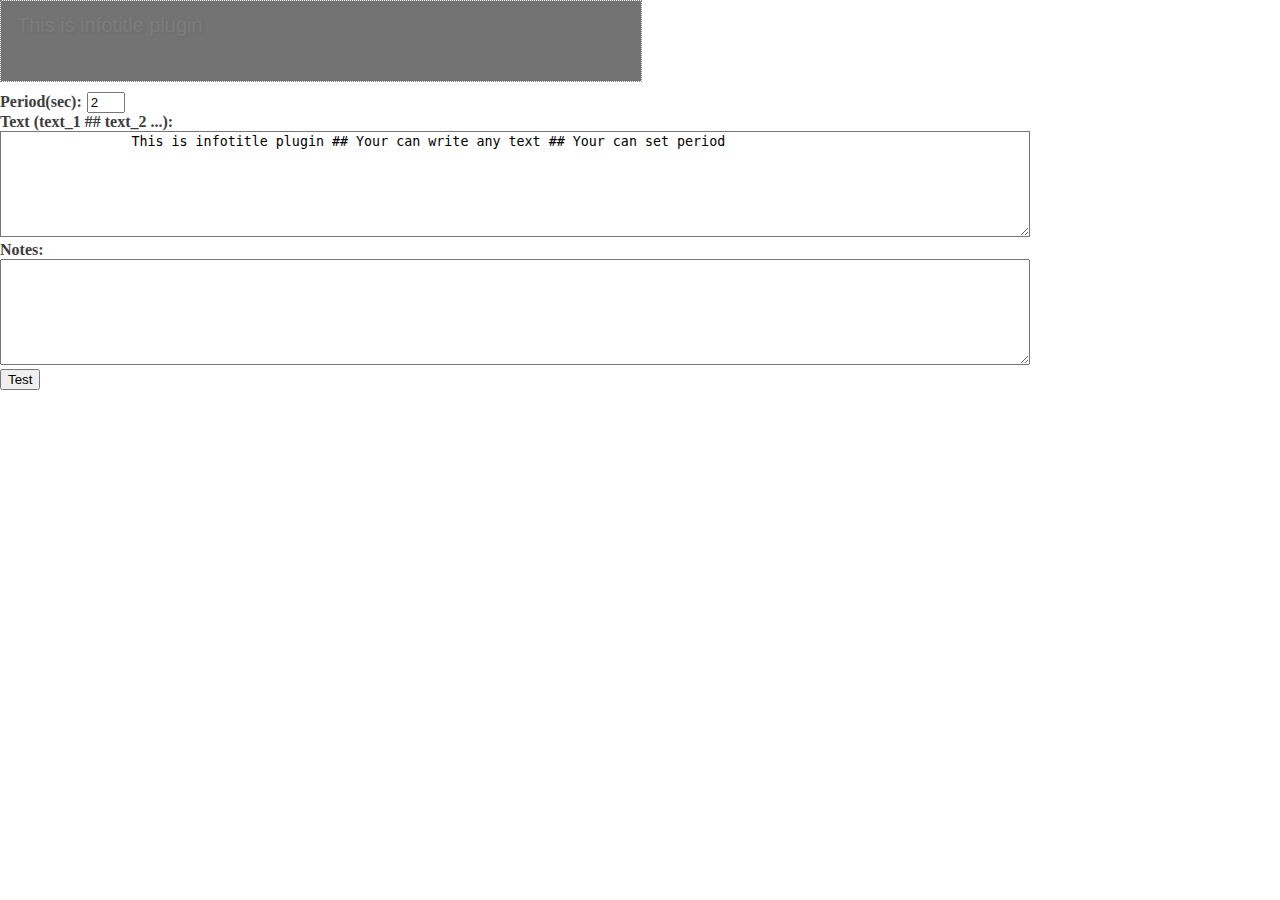
<file: HTMLPlugins/infotitle/index.html>
﻿<!DOCTYPE html>
<html>
<head>	
  <meta charset="UTF-8">    
  <script  src="jquery-2.0.3.min.js"></script>
  <script  src="json2.js"></script>    
  <script  src="../jquery.deserialize.js"></script>
	
  <link  href="../zgui.css" rel="stylesheet">

  <style>    
    #area {                       		
        color: white;						
		background-color: transparent ;			
		Mbackground:red;
    }
	
    #subarea {       		
		position:relative;				
		width:100%;		
		background: rgba(56,56,56, 0.7);		
		display:hide;	
    }

	#infotitle{		
		font-family: Helvetica;	
		width: 95%;		
		margin:auto;
		padding-top:2%;
		text-shadow:1px 1px 2px black;
	}
	textarea {width:80%;height:100px;}
	.z_variant {width: 80%;}
	
  </style>
  
</head> 
 
<body>
  <script>	
	var PLUGIN_NAME = 'INFOTITLE';
	var g_period; // seconds
	var g_timeout_id;
	var g_text;
	var g_pos;
	
    function apply(param){ 			
		$('#subarea').hide();	
		$('#infotitle').hide();
		
		clearTimeout(g_timeout_id);
		g_text = param.variant.split('##');
		g_period = param.period;		
		g_pos = 0;		
		
		////////////////////////////////
		// позиционирование
		var sh = Z_HEIGHT/6;
        $('#area').css('width',Z_WIDTH);   
		$('#subarea').css('height', sh);
			
		if(Z_TEST){
			$('#area').addClass('z_testarea');
		}else{
			$('#area').css('height', Z_HEIGHT);						
			$('#subarea').css('top', 5*Z_HEIGHT/6);				
		}
	
		////////////////////////////////
		// цвета и прочее		      
		$('#subarea').css('font-size', 25*sh/100 + 'px');
		
		
		// запуск
		//show();				
		$('#subarea').slideDown('slow', show);
    }
	
	
	function show(){				
		$('#infotitle').html(g_text[g_pos]);
		$('#infotitle').fadeIn(function(){g_timeout_id=setTimeout(hide, g_period*1000);});		
	}
	
	function hide(){
		g_pos += 1;
		$('#infotitle').fadeOut('slow', 
								function(){
											if(g_pos == g_text.length){			
												$('#subarea').slideUp();
												return;
											}else{
												show();
											}
										}
								);
	}
	
  </script>
	
	<div id="area">					
		<div id="subarea">
			<div id="infotitle">
				123 && 345
			</div>
		</div>				
    </div>
    
		
    <div id="settings" class="z_settings">
		<div>		
		<form id="z_form">
			<label>Period(sec):</label><input type="text" name="period" style="width:30px;" value="2">
			<br/>
			<label>Text (text_1 ## text_2 ...):</label><br/>
            <textarea name="text" class="z_select" >
                This is infotitle plugin ## Your can write any text ## Your can set period
            </textarea>			
			<br/>
			<label>Notes:</label><br/><textarea name="notes"></textarea>
		</form>			
	    </div>		
		<button onclick="Z_RUN();">Test</button>		
		
    </div>
    
	
	<!-- javascript library -->
	<script  src="../zgui.js"></script>  
	
  
</body>
 </html>
</file>
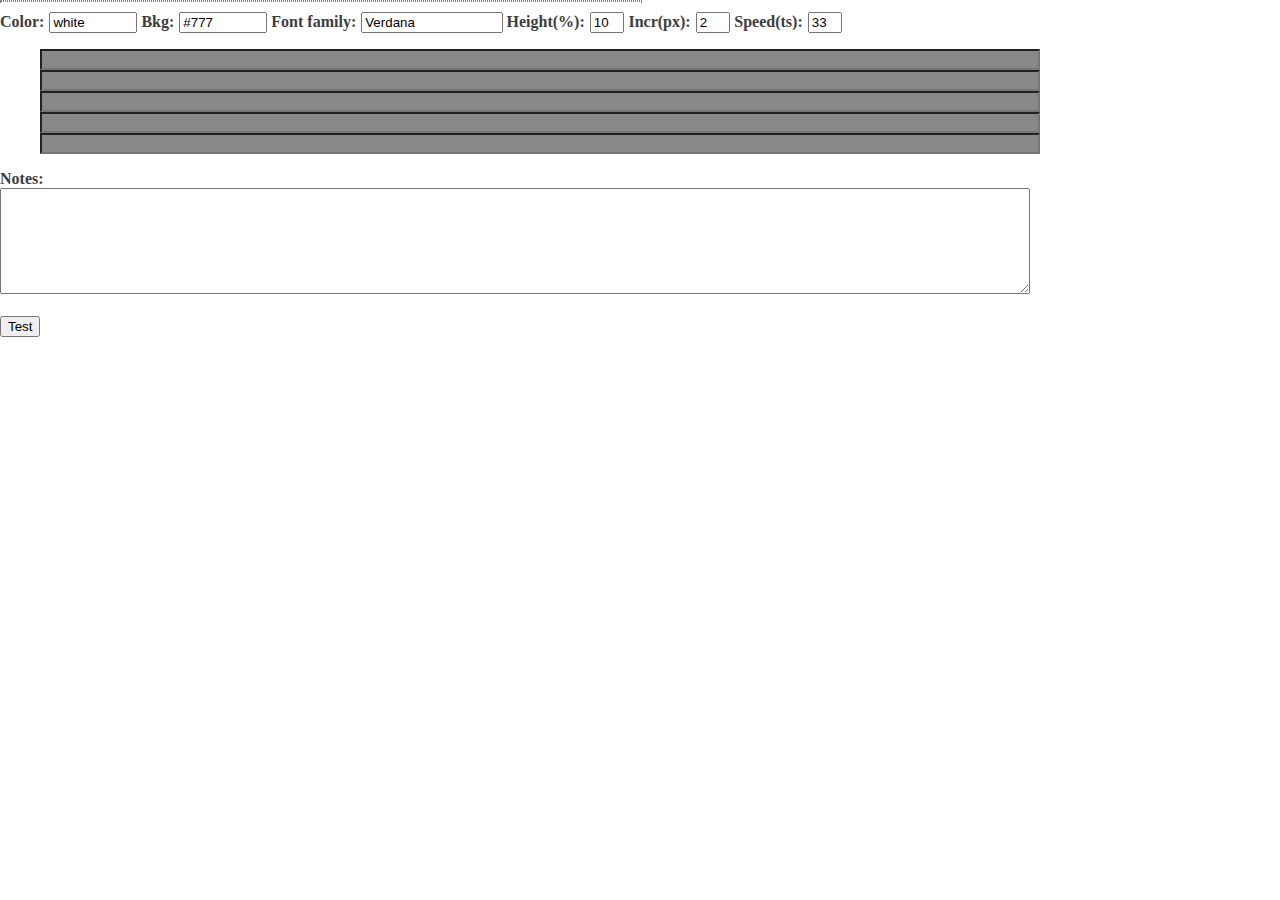
<file: HTMLPlugins/scrollingtext/index.html>
﻿<!DOCTYPE html>
<html>
<head>	
  <meta charset="UTF-8">    
  <script  src="jquery-2.0.3.min.js"></script>
  <script  src="json2.js"></script>    
  <script  src="../jquery.deserialize.js"></script>
  <link  href="../zgui.css" rel="stylesheet">
  
  <style>        	
    #area {                       		
        color: white;		
		text-shadow: 1px 1px 2px black;  /*Параметры тени */		
		position:relative;		
    }	
	#subarea{	   	    			
		position:relative;				
		width:100%;
		border:none;
		
	}
	table{
		border:0px; 
		border-collapse:collapse;
	}
	table td{
		padding:0px;
	}
	
    #target {             		
        overflow-x: -webkit-marquee;
        -webkit-marquee-direction: auto;        
        -webkit-marquee-style: auto;
    }
	
	textarea {width:80%;height:100px;}
	.z_variant {width: 80%;}
	
		
  </style>
</head> 
 
<body>
  <script>
	var PLUGIN_NAME = 'SCROLLING_TEXT';
	
	$(document).ready(fill_variants);
	
	function fill_variants(){		
		var html;
		for(var i=0;i<5;i++){
			html = "<li><input type='text' name='variant_" + i + "' class='z_variant'/></li>";			
			$('#variants').append(html);	
		}		
	}	
	
    function apply(param){ 		
		////////////////////////////////
		// позиционирование
        $('#area').css('width',Z_WIDTH);   
						
		if(Z_TEST){
			$('#area').addClass('z_testarea');		
		}else{
			$('#area').css('height', Z_HEIGHT);        
			// 1/3 от экрана
			$('#subarea').css('top', 3*Z_HEIGHT/4);
			$('#subarea').css('height', Z_HEIGHT/4);
		}
		
		////////////////////////////////
		// цвета и прочее
		$('#area').css('color',param.color);		
		
		$('#area').css('font-family',param.font);
        $('#area').css('font-size', (param.height-2)*Z_HEIGHT/100 + 'px');
        		
        $('#target').css('background',param.bgcolor);
        $('#target').css('-webkit-marquee-increment',param.inc +'px');
        $('#target').css('-webkit-marquee-speed',param.speed);
        
		$('#target').html(param.variant);
		
    }	
  </script>
	
	<div id="area">			
		<table id="subarea">
			<tr>
				<td>
					<div id="target">		123				
					</div>
				</td>
			</tr>
		</table>
    </div>
    
		
    <div id="settings" class="z_settings">
	
		<form id="z_form">		
			<label>Color:</label><input type="text" name="color" style="width:6em;" value="white">			
			<label>Bkg:</label><input type="text" name="bgcolor" style="width:6em;" value="#777">
			<label>Font family:</label><input type="text" name="font" style="width:10em;" value="Verdana">
            <label>Height(%):</label><input type="text" name="height" style="width:2em;" value="10">
            <label>Incr(px):</label><input type="text" name="inc" style="width:2em;" value="2">
            <label>Speed(ts):</label><input type="text" name="speed" style="width:2em;" value="33">		
			<br/>
			<ul id="variants" class="z_variants">
			</ul>
			<label>Notes:</label><br/><textarea name="notes"></textarea>
			
		</form>
		<br/>
		<button onclick="Z_RUN();">Test</button>				
    </div>
	
	<script  src="../zgui.js"></script>  
</body>
</html>
</file>
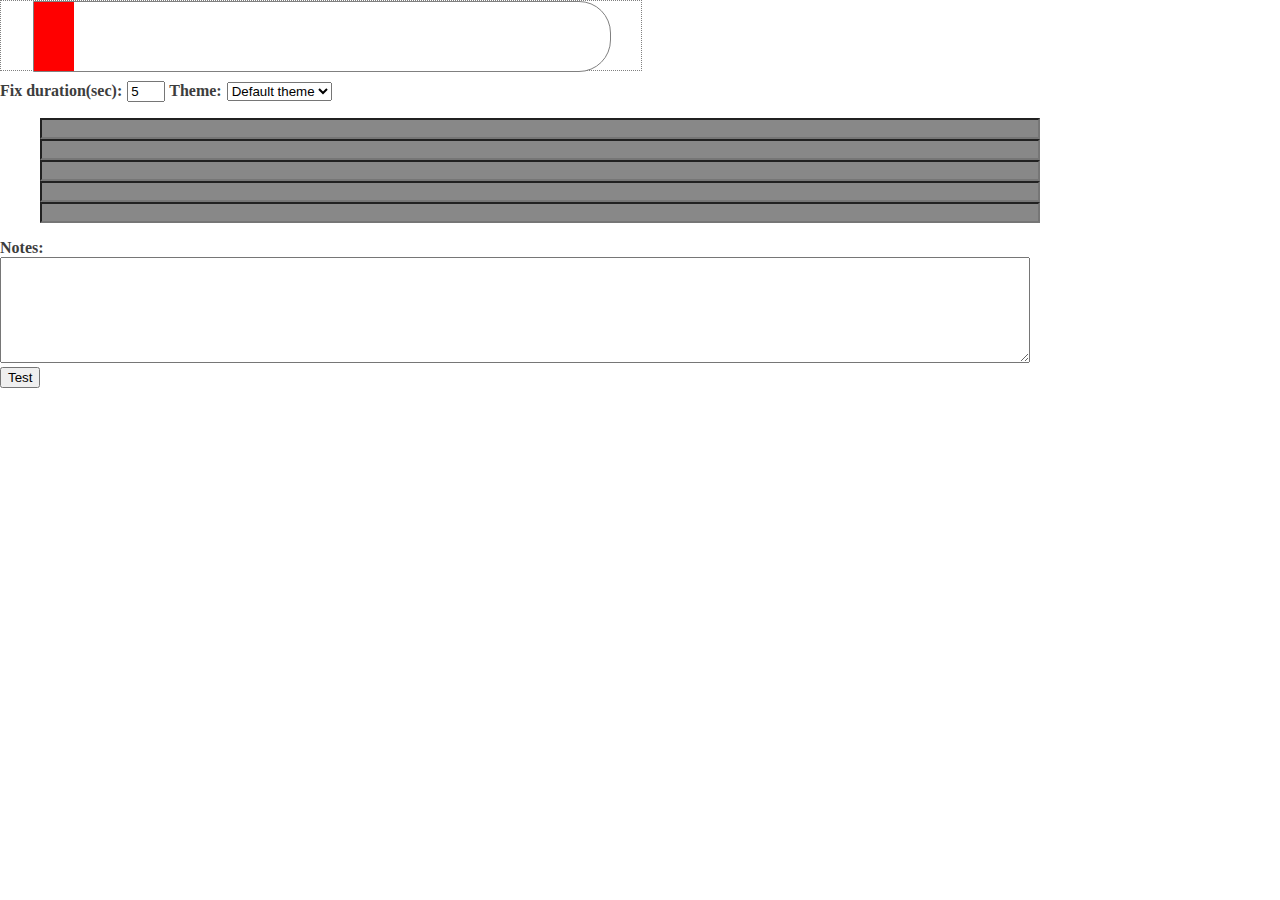
<file: HTMLPlugins/subtitle/index.html>
﻿<!DOCTYPE html>
<html>
<head>	
  <meta charset="UTF-8">    
  <script  src="jquery-2.0.3.min.js"></script>
  <script  src="json2.js"></script>    
  <script  src="../jquery.deserialize.js"></script>
	
  <link  href="../zgui.css" rel="stylesheet">

  <style>    
    #area {                       		
        color: white;						
		background-color: transparent ;			
    }
	
    #subarea {       		
		position:relative;				
		width:100%;						
    }

	#subtitle{			
		display: none;
	}
	textarea {width:80%;height:100px;}
	.z_variant {width: 80%;}
	
  </style>
  <link  href="themes.css"rel="stylesheet">
</head> 
 
<body>
  <script>	
	var PLUGIN_NAME = 'SUBTITLE';
	var g_fixdur; // seconds
	var g_theme; 
	var g_timeout_id;
		
	$(document).ready(fill_variants);
	
	function fill_variants(){		
		var html;
		for(var i=0;i<5;i++){
			html = "<li><input type='text' name='variant_" + i + "' class='z_variant'/></li>";			
			$('#variants').append(html);	
		}		
	}
	
    function apply(param){ 			
		$('#subtitle').hide();
		clearTimeout(g_timeout_id);
		////////////////////////////////
		// позиционирование
		var sh = Z_HEIGHT/7;
        $('#area').css('width',Z_WIDTH);   
		$('#subarea').css('height', sh);
			
		if(Z_TEST){
			$('#area').addClass('z_testarea');
		}else{
			$('#area').css('height', Z_HEIGHT);
			$('#area').css('height', Z_HEIGHT);
			// 1/3 от экрана
			$('#subarea').css('top', 6*Z_HEIGHT/7 - Z_HEIGHT/20);				
		}
		
		
		$('#subtitle').css('-webkit-border-top-right-radius', Z_WIDTH/20);
		$('#subtitle').css('-webkit-border-bottom-right-radius', Z_WIDTH/20);
		////////////////////////////////
		// цвета и прочее
		
        $('#fline').css('font-size', 30*sh/100 + 'px');
        $('#sline').css('font-size', 20*sh/100 + 'px');
        
		g_fixdur = param.fixdur;
		// находим текст		
		//var txt = $('#txt_' + param.group).val();
		var txt = param.variant.split('##'); // TODO
		
		$('#fline').html(txt[0]);
		if(txt.length > 1){
			$('#sline').html(txt[1]);
		}else{
			$('#sline').html('');
		}
				
		// очистка и установка темы	
		if(g_theme != param.theme){
			if(g_theme)
				$('#subarea').removeClass(g_theme);
				
			if(param.theme){							
				g_theme = param.theme;			
				$('#subarea').addClass(g_theme);
			}
		}
		
		// запуск
		show();
				
    }
		
	function show(){
		$('#subtitle').show(function(){g_timeout_id=setTimeout(hide, g_fixdur*1000);});		
	}
	
	function hide(){
		$('#subtitle').slideUp('fast');
	}
	
  </script>
	
	<div id="area">					
		<div id="subarea">
			<div id="subtitle">
				<div id="col_1">&nbsp;</div>
				<div id="col_2">
					<span id="fline"></span><br/>
					<span id="sline"></span><br/>
				</div>
			</div>
		</div>				
    </div>
    
		
    <div id="settings" class="z_settings">
		<div>		
		<form id="z_form">
			<label>Fix duration(sec):</label><input type="text" name="fixdur" style="width:30px;" value="5">			
			<label>Theme:</label><select name="theme">
									<option value="">Default theme</option>									
									<option value="rh">Holst</option>
									<option value="rg">Green</option>
									<option value="sw">Swirl</option>
									<option value="blk">Black</option>
								  </select>
			<br/>
			<ul id="variants" class="z_variants">
			</ul>
			<label>Notes:</label><br/><textarea name="notes"></textarea>
		</form>	
		
	    </div>
		<div id="log"></div>
		<button onclick="Z_RUN();">Test</button>		
		
    </div>
    
	
	<!-- javascript library -->
	<script  src="../zgui.js"></script>  
	
  
</body>
 </html>
</file>
<file: HTMLPlugins/zgui.css>
body{ margin:0;padding:0;}
.z_testarea{
	border:1px dotted gray;
	margin-bottom: 10px;
}
label{margin-right:5px;}

.z_settings {
	
}
.z_settings label {
	color: #3d3d3d;
	font-weight: bold;
}
ul.z_variants  {
	list-style: none;
}
	
.z_variant {
	background: #888;
}

.z_select{
	background: white;
}
</file>
<file: HTMLPlugins/subtitle/themes.css>
/* DEFAULT THEME */
#subtitle{	
	font-family: Verdana;	
	margin-left:5%;
	width: 90%;
	height:100%;			
		
	border:1px solid gray;	
	color: black;		
	background:white;	
}
	
#col_1{		
	width: 7%;
	height:100%;
	background:red;	
	float:left;	
}
		
#col_2{		
	padding-left:8%;
}
	
#fline{
	text-transform: uppercase;
	font-weight: bold;	
}
	
#sline {
	font-weight: bold;
	color: #3d3d3d;
}

/* -------------------------------  Holst ------------------------*/
.rh  #subtitle {
	background: url(img/holst.jpg);
}



/* -------------------------------  Green ------------------------*/
.rg  #subtitle {
	background: url(img/green.jpg);			
}	

.rg #col_1{
    width: 3%;
	background: url(img/red.jpg);			
}

.rg #col_2{		
	padding-left:5%;
}

.rg #fline{
	color: white;
	text-shadow: 3px 3px 5px black;
}
.rg #sline{
	color: white;
	text-shadow: 2px 2px 1px black;
}

/* -------------------------------  Swirl ------------------------*/
.sw  #subtitle {
	background: url(img/swirl.jpg);	
}	
.sw #fline{
	color: black;
	text-shadow: 3px 3px 1px white;
}
.sw #sline{	
	color: black;
	text-shadow: 2px 2px 1px white;
}

/* -------------------------------  Black ------------------------*/
.blk  #subtitle {
	background: url(img/ios.jpg);	
}	

.blk #fline{
	color: white;
	text-shadow: 2px 2px 1px black;
}
.blk #sline{	
	color: white;
	
}
</file>
